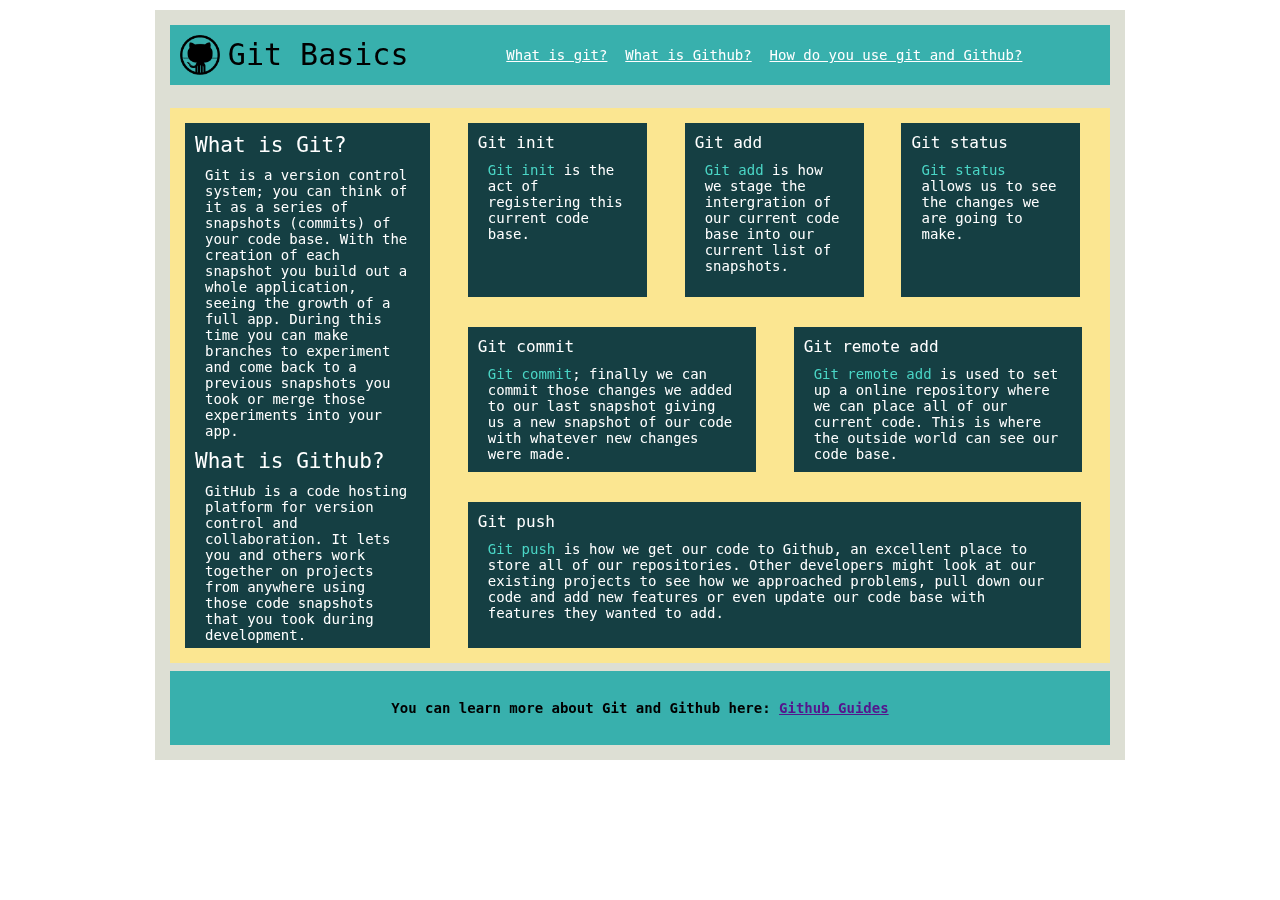
<file: GitBlocks/index.html>
<!DOCTYPE html>
<html lang="en">
<head>
    <meta charset="UTF-8">
    <meta name="viewport" content="width=device-width, initial-scale=1.0">
    <meta http-equiv="X-UA-Compatible" content="ie=edge">
    <link rel="stylesheet" href="style.css">
    <title>Git Blocks</title>
</head>
<body>
    <div class="wrapper">
        <div class="header">
            <img src="github-icon.png" alt="Github icon image">
            <h1>Git Basics</h1>
            <a href="#">What is git?</a>
            <a href="#">What is Github?</a>
            <a href="#">How do you use git and Github?</a>
            <a href="#">More resources</a>
        </div>
        <div class="center-content">
            <div class="left-column content-boxes-color">
                <h1>What is Git?</h1>
                <p>Git is a version control system; you can think of it as a series of snapshots (commits) of your code base. With the creation of each snapshot you build out a whole application, seeing the growth of a full app. During this time you can make branches to experiment and come back to a previous snapshots you took or merge those experiments into your app.</p>
                <h1>What is Github?</h1>
                <p>GitHub is a code hosting platform for version control and collaboration. It lets you and others work together on projects from anywhere using those code snapshots that you took during development.</p>
            </div>
            <div class="right-container">
                <div class="top-boxes content-boxes-color">
                    <h2>Git init</h2>
                    <p><a href="#">Git init</a> is the act of registering this current code base.</p>
                </div>
                <div class="top-boxes content-boxes-color">
                    <h2>Git add</h2>
                    <p><a href="#">Git add</a> is how we stage the intergration of our current code base into our current list of snapshots.</p>
                </div>
                <div class="top-boxes content-boxes-color">
                    <h2>Git status</h2>
                    <p><a href="#">Git status</a> allows us to see the changes we are going to make.</p>
                </div>
                <div class="middle-boxes content-boxes-color">
                    <h2>Git commit</h2>
                    <p><a href="#">Git commit</a>; finally we can commit those changes we added to our last snapshot giving us a new snapshot of our code with whatever new changes were made.</p>
                </div>
                <div class="middle-boxes content-boxes-color">
                    <h2>Git remote add</h2>
                    <p><a href="#">Git remote add</a> is used to set up a online repository where we can place all of our current code. This is where the outside world can see our code base.</p>
                </div>            
                <div class="lower-box content-boxes-color">
                    <h2>Git push</h2>
                    <p><a href="#">Git push</a> is how we get our code to Github, an excellent place to store all of our repositories. Other developers might look at our existing projects to see how we approached problems, pull down our code and add new features or even update our code base with features they wanted to add.</p>
                </div>
            </div>                      
        </div>
        <div class="footer">
            <p>You can learn more about Git and Github here: <a href="#">Github Guides</a></p>
        </div>
    </div>
</body>
</html>
</file>
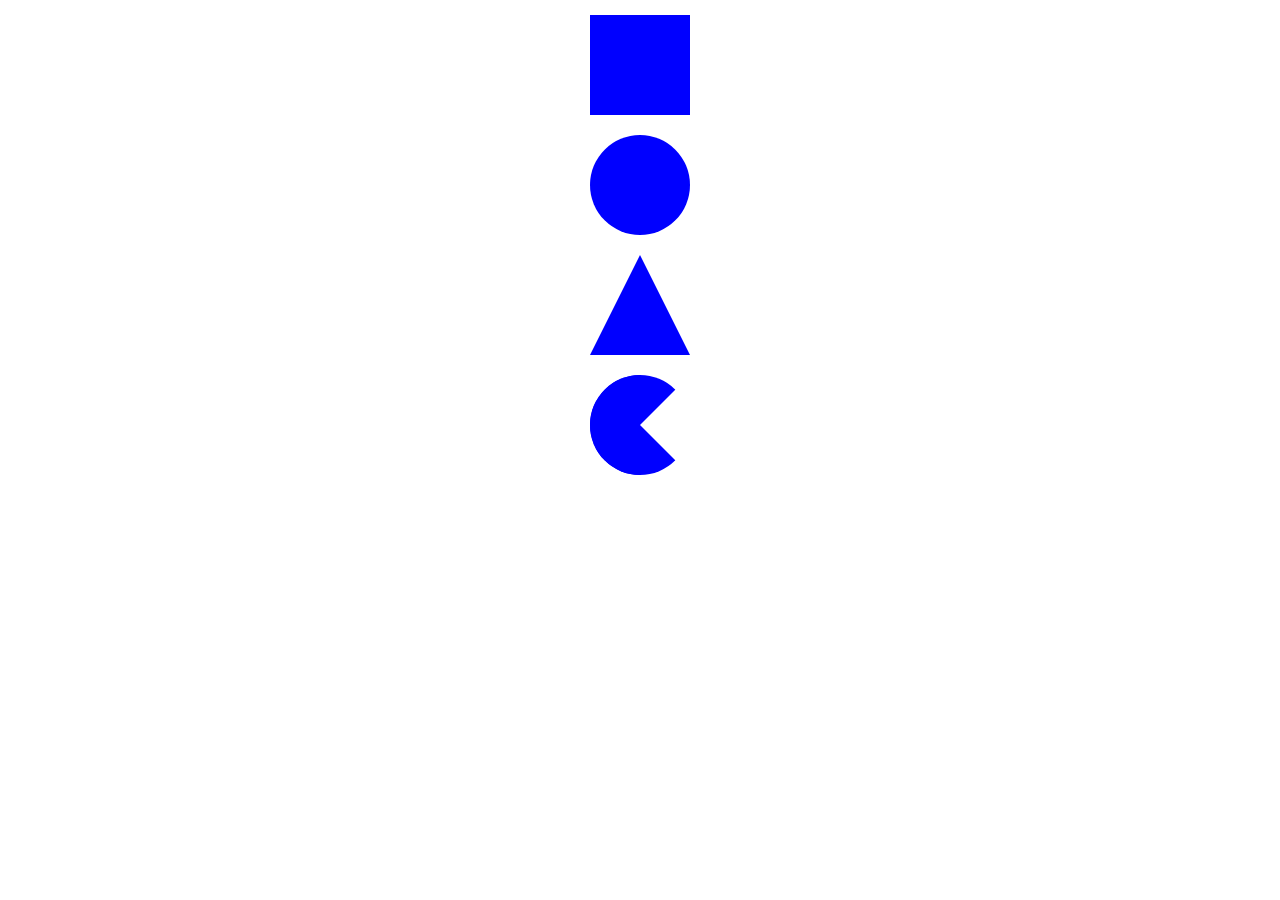
<file: Shapes/index.html>
<!DOCTYPE html>
<html lang="en">
<head>
    <meta charset="UTF-8">
    <meta name="viewport" content="width=device-width, initial-scale=1.0">
    <meta http-equiv="X-UA-Compatible" content="ie=edge">
    <link rel="stylesheet" href="stylesheet.css">
    <title>Shapes</title>
</head>
<body>
    <div class="wrapper">
        <div class="square"></div>
        <div class="circle"></div>
        <div class="triangle"></div>
        <div class="pac-man"></div>
    </div>
</body>
</html>
</file>
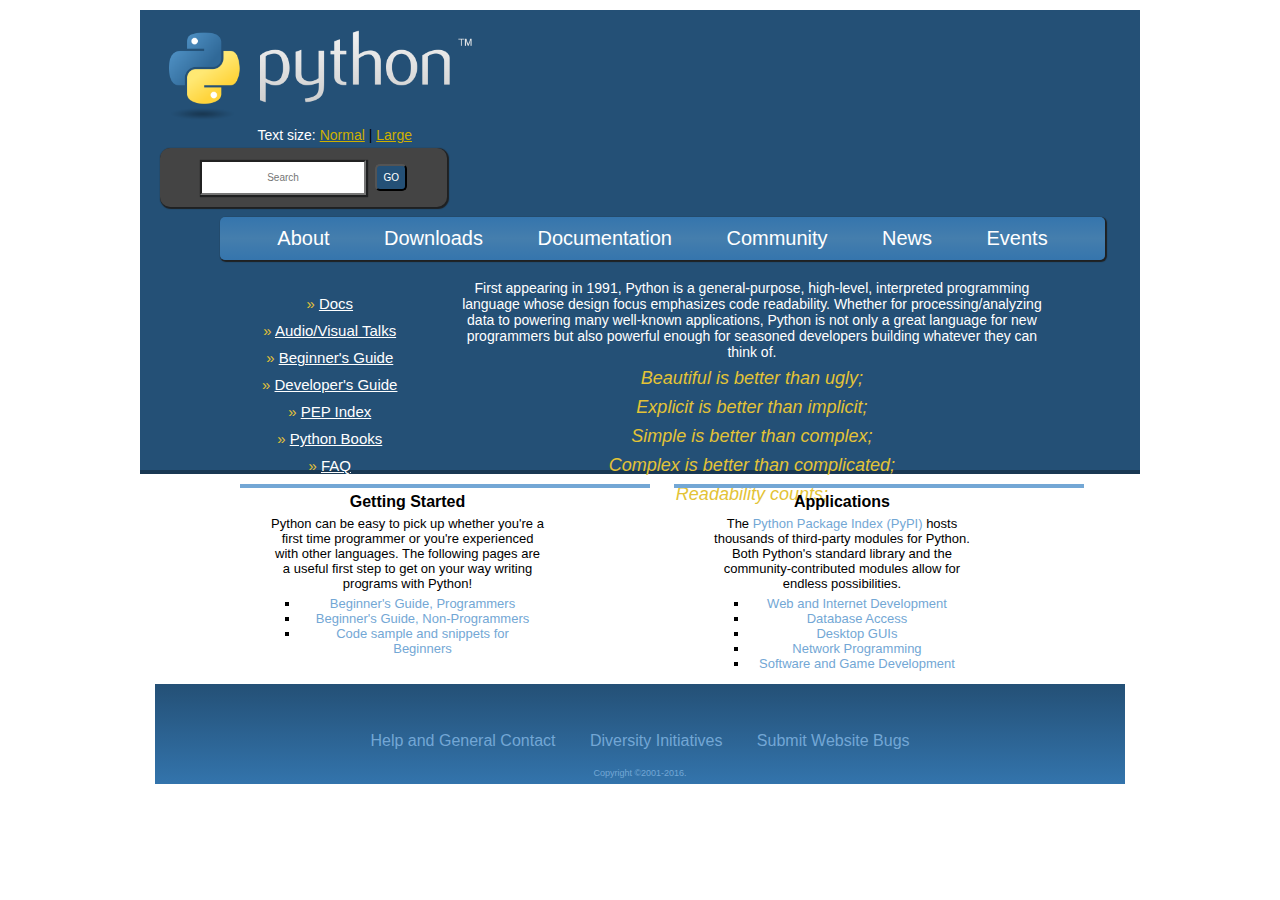
<file: AboutPython/aboutPython.html>
<!DOCTYPE html>
<html lang="en">
<head>
    <meta charset="UTF-8">
    <meta name="viewport" content="width=device-width, initial-scale=1.0">
    <meta http-equiv="X-UA-Compatible" content="ie=edge">
    <link rel="stylesheet" href="aboutPython.css">
    <title>About Python</title>
</head>
<body>
    <div id="wrapper">
        <div id="topContent">
            <img src="python.png" alt="python image logo">
            <div class="modifiers">
                <p>Text size: <a href="">Normal</a> <span>|</span> <a href="">Large</a></p>
                <div class="search">
                    <form action="search">
                        <input type="text" name="search" placeholder="Search">
                    </form>
                    <button>GO</button>
                </div>
            </div>
            <div class="navBarTop">
                <button>About</button>
                <button>Downloads</button>
                <button>Documentation</button>
                <button>Community</button>
                <button>News</button>
                <button>Events</button>
            </div>
            <div class="navBarLeft">
                <ul>
                    <li><a href="">Docs</a></li>
                    <li><a href="">Audio/Visual Talks</a></li>
                    <li><a href="">Beginner's Guide</a></li>
                    <li><a href="">Developer's Guide</a></li>
                    <li><a href="">PEP Index</a></li>
                    <li><a href="">Python Books</a></li>
                    <li><a href="">FAQ</a></li>
                </ul>
            </div>
            <div class="topText">
                <p class="topP">First appearing in 1991, Python is a general-purpose, high-level, interpreted programming language whose design focus emphasizes code readability. Whether for processing/analyzing data to powering many well-known applications, Python is not only a great language for new programmers but also powerful enough for seasoned developers building whatever they can think of.</p>
                <p class="yellowTxt">Beautiful is better than ugly;</p>
                <p class="yellowTxt">Explicit is better than implicit;</p>
                <p class="yellowTxt">Simple is better than complex;</p>
                <p class="yellowTxt">Complex is better than complicated;</p>
                <p class="yellowTxt">Readability counts;</p>
                <p class="customTxt">The Zen of Python</p>
            </div>
        </div>
        <div id="middleContent">
            <div class="column">
                <div class="columnBody">
                    <p class="columnHead">Getting Started</p>
                    <p>Python can be easy to pick up whether you're a first time programmer or you're experienced with other languages. The following pages are a useful first step to get on your way writing programs with Python!</p>
                    <ul>
                        <li><span>Beginner's Guide, Programmers</span></li>
                        <li><span>Beginner's Guide, Non-Programmers</span></li>
                        <li><span>Code sample and snippets for Beginners</span></li>
                    </ul>
                </div>
            </div>
            <div class="column">
                <div class="columnBody">
                    <p class="columnHead">Applications</p>
                    <p>The <span>Python Package Index (PyPI)</span> hosts thousands of third-party modules for Python. Both Python's standard library and the community-contributed modules allow for endless possibilities.</p>
                    <ul>
                        <li><span>Web and Internet Development</span></li>
                        <li><span>Database Access</span></li>
                        <li><span>Desktop GUIs</span></li>
                        <li><span>Network Programming</span></li>
                        <li><span>Software and Game Development</span></li>
                    </ul>
                </div>    
            </div>
        </div>
        <div id="footer">
            <p class="footerP">Help and General Contact</p>
            <p class="footerP">Diversity Initiatives</p>
            <p class="footerP">Submit Website Bugs</p>
            <p class="copyright">Copyright &copy;2001-2016.</p>
        </div>
    </div>
</body>
</html>
</file>
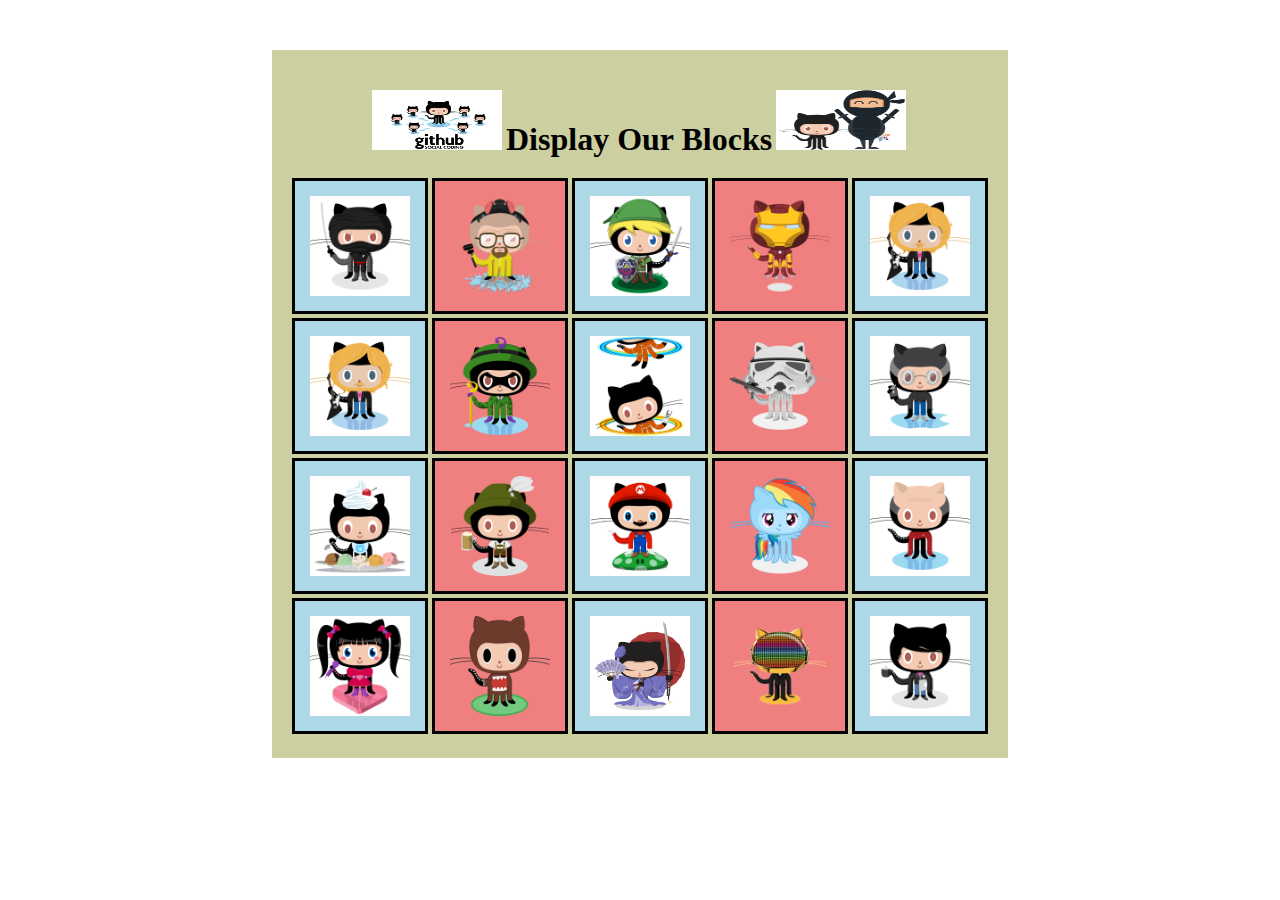
<file: DisplayingBlocks/displayingBlocks.html>
<!DOCTYPE html>
<html lang="en">
<head>
    <meta charset="UTF-8">
    <meta name="viewport" content="width=device-width, initial-scale=1.0">
    <meta http-equiv="X-UA-Compatible" content="ie=edge">
    <link rel="stylesheet" href="displayingBlocks.css">
    <title>Displaying Blocks</title>
</head>
<body>
    <div id="wrapper">
        <div id="title">
            <img src="git-images/images/github.jpg" alt="">
            <h1>Display Our Blocks</h1>
            <img src="git-images/images/catandninja.png" alt="">
        </div>
        <div id="image_table">
            <div>
                <img class="blue" src="git-images/images/dojocat.jpg" alt="">
                <img class="red" src="git-images/images/heisencat.png" alt="">
                <img class="blue" src="git-images/images/linkcat.png" alt="">
                <img class="red" src="git-images/images/ironcat.png" alt="">
                <img class="blue" src="git-images/images/defunktocat.png" alt="">
            </div>
            <div>
                <img class="blue" src="git-images/images/defunktocat.png" alt="">
                <img class="red" src="git-images/images/riddlocat.png" alt="">
                <img class="blue" src="git-images/images/chellocat.jpg" alt="">
                <img class="red" src="git-images/images/stormtroopocat.png" alt="">
                <img class="blue" src="git-images/images/visionary.jpg" alt="">
            </div>
            <div>
                <img class="blue" src="git-images/images/cherry.jpg" alt="">
                <img class="red" src="git-images/images/oktobercat.png" alt="">
                <img class="blue" src="git-images/images/mario.png" alt="">
                <img class="red" src="git-images/images/cooler.png" alt="">
                <img class="blue" src="git-images/images/jean-luc-picat.jpg" alt="">
            </div>
            <div>
                <img class="blue" src="git-images/images/aidorucat.png" alt="">
                <img class="red" src="git-images/images/domo-cat.png" alt="">
                <img class="blue" src="git-images/images/kantana.jpg" alt="">
                <img class="red" src="git-images/images/daftpunk.gif" alt="">
                <img class="blue" src="git-images/images/codercat.jpg" alt="">
            </div>           
        </div>
    </div>
</body>
</html>
</file>
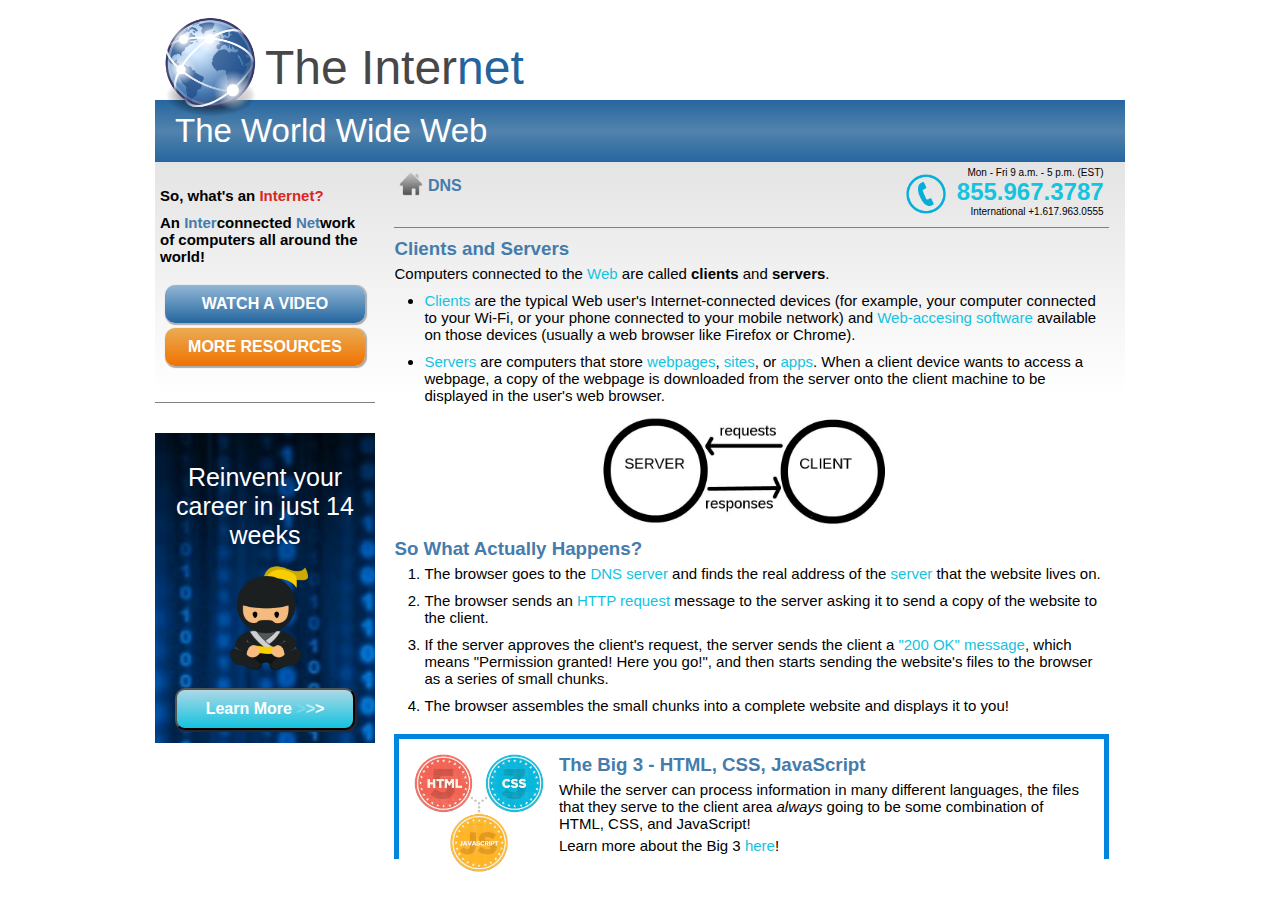
<file: Internet/internet.html>
<!DOCTYPE html>
<html lang="en">
<head>
    <meta charset="UTF-8">
    <meta name="viewport" content="width=device-width, initial-scale=1.0">
    <meta http-equiv="X-UA-Compatible" content="ie=edge">
    <link rel="stylesheet" href="internet.css">
    <title>Internet</title>
</head>
<body>
    <div id="wrapper">
        <div id="header">
            <img src="images/globe.png" alt="globe image">
            <h1>The Inter<span>net</span></h1>
            <h2 class="headerBlue textWhite">The World Wide Web</h2>
        </div>
        <div id="content">
            <div class="leftColumn">
                <div class="leftColumnTop">
                    <h5>So, what's an <span class="spanRed">Internet?</span></h5>
                    <p>An <span class="spanBlue">Inter</span>connected <span class="spanBlue">Net</span>work of computers all around the world!</p>
                    <button class="buttonBlue textWhite shadow">WATCH A VIDEO</button>
                    <button class="buttonYellow textWhite shadow">MORE RESOURCES</button>
                </div>
                <div class="leftColumnBottom">
                    <h4 class="textWhite">Reinvent your career in just 14 weeks</h4>
                    <img src="images/ninja.png" alt="ninja image">
                    <button class="buttonLightBlue textWhite">Learn More <span class="blue1">></span><span class="blue2">></span>></button>
                </div>
            </div>
            <div class="rightContent">
                <div class="rightContentUpper">
                    <img class="house" src="images/home.png" alt="DNS house image">
                    <p class="spanBlue">DNS</p>
                    <img class="phone" src="images/phone.png" alt="phone image">
                    <div class="phoneInfo">
                        <p class="time">Mon - Fri 9 a.m. - 5 p.m. (EST)</p>
                        <p class="lightBlue number">855.967.3787</p>
                        <p class="time">International +1.617.963.0555</p>
                    </div>
                </div>
                <div class="rightContentCenter">
                    <h3>Clients and Servers</h3>
                    <p>Computers connected to the <span class="lightBlue">Web</span> are called <b>clients</b> and <b>servers</b>.</p>
                    <ul>
                        <li><span class="lightBlue">Clients</span> are the typical Web user's Internet-connected devices (for example, your computer connected to your Wi-Fi, or your phone connected to your mobile network) and <span class="lightBlue">Web-accesing software</span> available on those devices (usually a web browser like Firefox or Chrome).</li>
                        <li><span class="lightBlue">Servers</span> are computers that store <span class="lightBlue">webpages</span>, <span class="lightBlue">sites</span>, or <span class="lightBlue">apps</span>. When a client device wants to access a webpage, a copy of the webpage is downloaded from the server onto the client machine to be displayed in the user's web browser.</li>
                    </ul>
                    <img src="images/client_server.jpg" alt="client server example image">
                    <h3>So What Actually Happens?</h3>
                    <ol>
                        <li>The browser goes to the <span class="lightBlue">DNS server</span> and finds the real address of the <span class="lightBlue">server</span> that the website lives on.</li>
                        <li>The browser sends an <span class="lightBlue">HTTP request</span> message to the server asking it to send a copy of the website to the client.</li>
                        <li>If the server approves the client's request, the server sends the client a <span class="lightBlue">"200 OK" message</span>, which means "Permission granted! Here you go!", and then starts sending the website's files to the browser as a series of small chunks.</li>
                        <li>The browser assembles the small chunks into a complete website and displays it to you!</li>
                    </ol>
                </div>
                <div class="rightContentLower">
                    <img src="images/html.png" alt="html image">
                    <div class="big3">
                        <h3>The Big 3 - HTML, CSS, JavaScript</h3>
                        <p>While the server can process information in many different languages, the files that they serve to the client area <i>always</i> going to be some combination of HTML, CSS, and JavaScript!</p>
                        <p>Learn more about the Big 3 <span class="lightBlue">here</span>!</p>
                    </div>
                </div>
            </div>
        </div>
    </div>
</body>
</html>
</file>
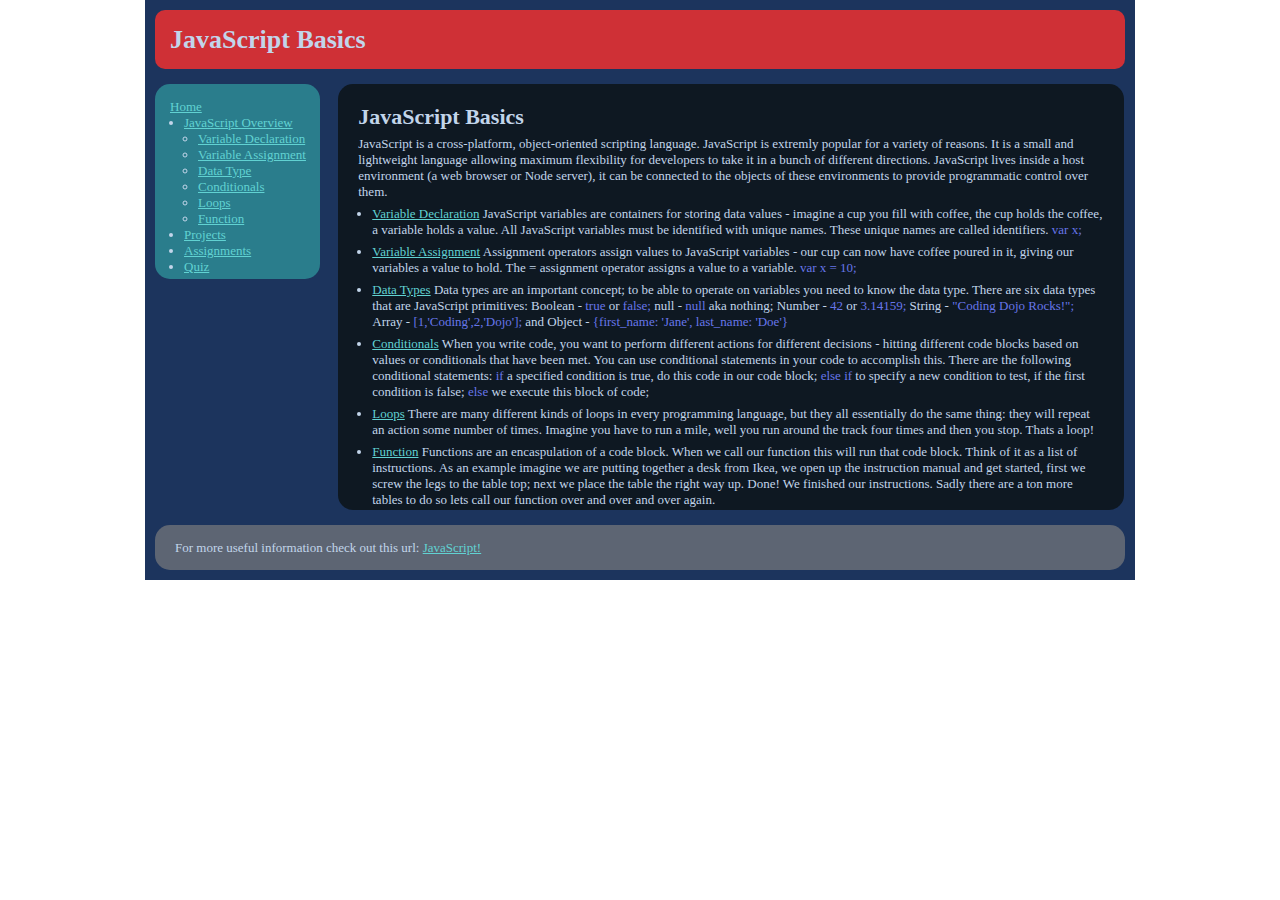
<file: JavaScriptBasics/javaScriptBasics.html>
<!DOCTYPE html>
<html lang="en">

<head>
    <meta charset="UTF-8">
    <meta name="viewport" content="width=device-width, initial-scale=1.0">
    <meta http-equiv="X-UA-Compatible" content="ie=edge">
    <link rel="stylesheet" href="javaScriptBasics.css">
    <title>Java Script Basics</title>
</head>

<body>
    <div id="wrapper">
        <div class="header">
            <h1>JavaScript Basics</h1>
        </div>
        <div class="navBar">
            <p><a href="">Home</a></p>
            <ul>
                <li><a href="">JavaScript Overview</a></li>
                <ul>
                    <li><a href="">Variable Declaration</a></li>
                    <li><a href="">Variable Assignment</a></li>
                    <li><a href="">Data Type</a></li>
                    <li><a href="">Conditionals</a></li>
                    <li><a href="">Loops</a></li>
                    <li><a href="">Function</a></li>
                </ul>
                <li><a href="">Projects</a></li>
                <li><a href="">Assignments</a></li>
                <li><a href="">Quiz</a></li>
            </ul>
        </div>
        <div class="overview">
            <h2>JavaScript Basics</h2>
            <p class="overviewFont spacing">JavaScript is a cross-platform, object-oriented scripting language. JavaScript is extremly popular for a variety
                of reasons. It is a small and lightweight language allowing maximum flexibility for developers to take it
                in a bunch of different directions. JavaScript lives inside a host environment (a web browser or Node server),
                it can be connected to the objects of these environments to provide programmatic control over them.</p>
            <ul class="overviewFont">
                <li class="spacing"><a href="">Variable Declaration</a> JavaScript variables are containers for storing data values - imagine a cup you fill with coffee, the cup holds the coffee, a variable holds a value. All JavaScript variables must be identified with unique names. These unique names are called identifiers. <span>var x;</span></li>
                <li class="spacing"><a href="">Variable Assignment</a> Assignment operators assign values to JavaScript variables - our cup can now have coffee poured in it, giving our variables a value to hold. The = assignment operator assigns a value to a variable. <span>var x = 10;</span></li>
                <li class="spacing"><a href="">Data Types</a> Data types are an important concept; to be able to operate on variables you need to know the data type. There are six data types that are JavaScript primitives: Boolean - <span>true</span> or <span>false;</span> null - <span>null</span> aka nothing; Number - <span>42</span> or <span>3.14159;</span> String - <span>"Coding Dojo Rocks!";</span> Array - <span>[1,'Coding',2,'Dojo'];</span> and Object - <span>{first_name: 'Jane', last_name: 'Doe'}</span></li>
                <li class="spacing"><a href="">Conditionals</a> When you write code, you want to perform different actions for different decisions - hitting different code blocks based on values or conditionals that have been met. You can use conditional statements in your code to accomplish this. There are the following conditional statements: <span>if</span> a specified condition is true, do this code in our code block; <span>else if</span> to specify a new condition to test, if the first condition is false; <span>else</span> we execute this block of code;</li>
                <li class="spacing"><a href="">Loops</a> There are many different kinds of loops in every programming language, but they all essentially do the same thing: they will repeat an action some number of times. Imagine you have to run a mile, well you run around the track four times and then you stop. Thats a loop!</li>
                <li class="spacing"><a href="">Function</a> Functions are an encaspulation of a code block. When we call our function this will run that code block. Think of it as a list of instructions. As an example imagine we are putting together a desk from Ikea, we open up the instruction manual and get started, first we screw the legs to the table top; next we place the table the right way up. Done! We finished our instructions. Sadly there are a ton more tables to do so lets call our function over and over and over again.</li>
            </ul>
        </div>
        <div class="footer overviewFont">
            <p>For more useful information check out this url: <a href="">JavaScript!</a></p>
        </div>
    </div>
</body>

</html>
</file>
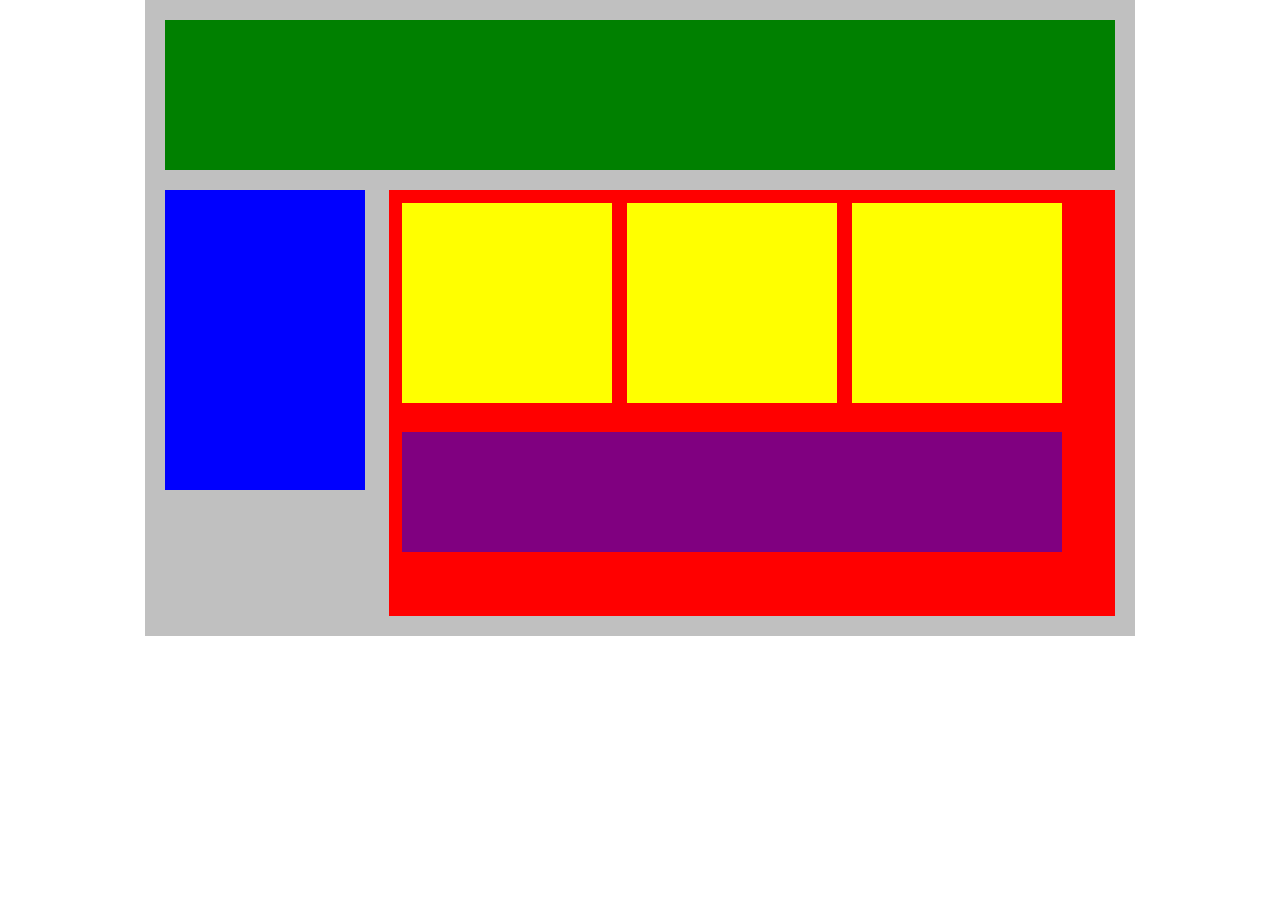
<file: PlottingYourBlocks/PlottingYourBlocks.html>
<!DOCTYPE html>
<html lang="en">
<head>
    <meta charset="UTF-8">
    <meta name="viewport" content="width=device-width, initial-scale=1.0">
    <meta http-equiv="X-UA-Compatible" content="ie=edge">
    <link rel="stylesheet" href="PlottingYourBlocks.css">
    <title>Plotting Your Blocks</title>
</head>
<body>
    <div id="wrapper">
        <div id="header"></div>
        <div id="navigation"></div>
        <div id="main_content">
            <div class="subcontents"></div>
            <div class="subcontents"></div>
            <div class="subcontents"></div>
            <div id="advertisement"></div>
        </div>
    </div>
</body>
</html>
</file>
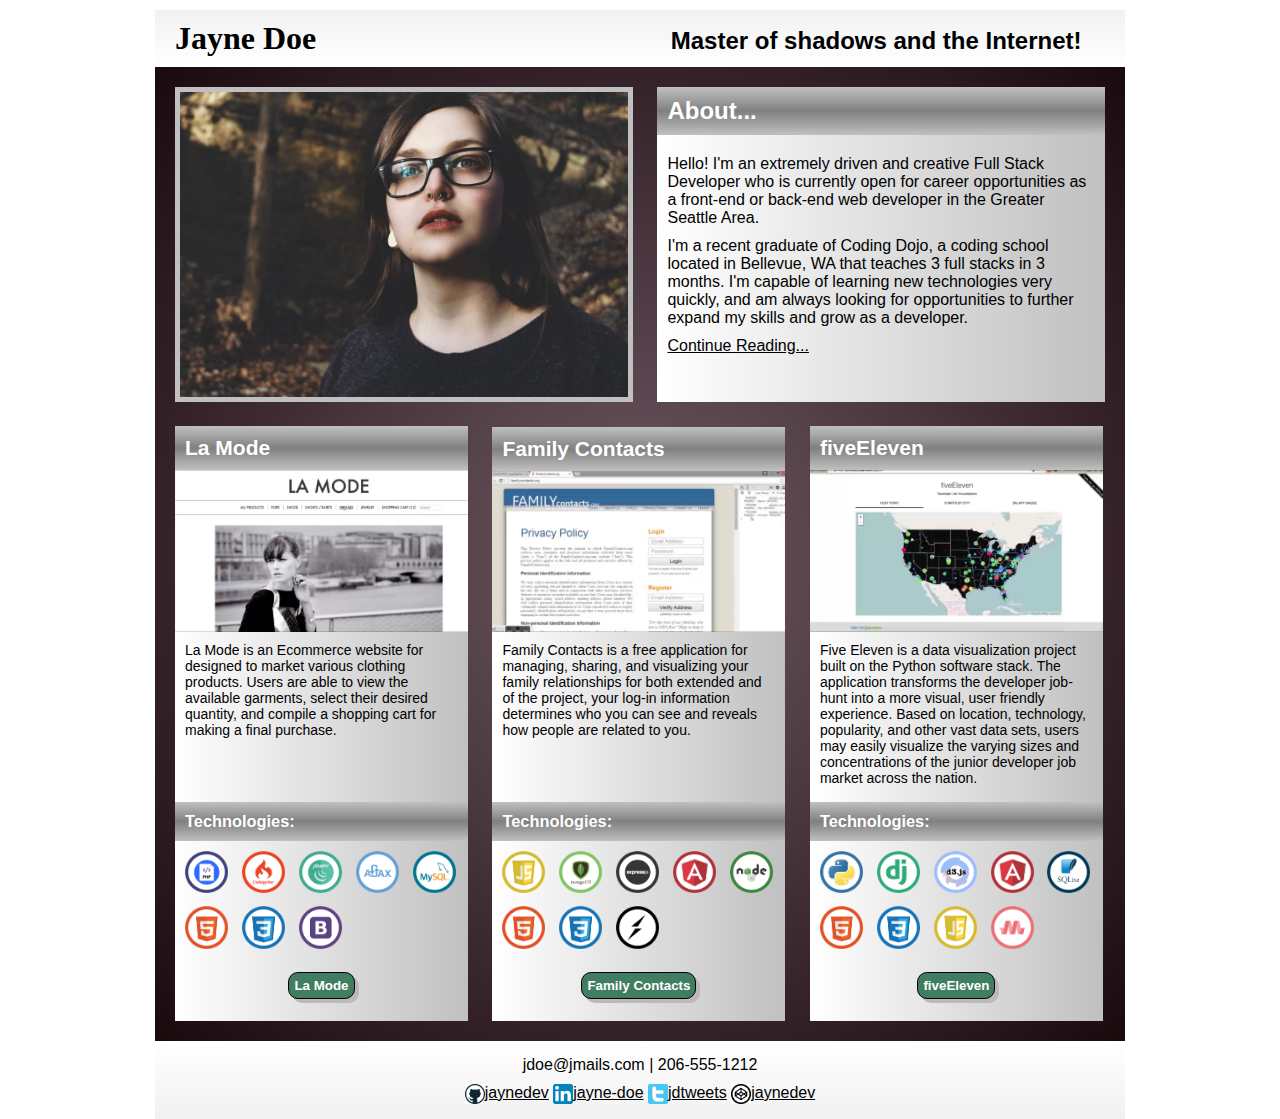
<file: Portfolio/portfolio.html>
<!DOCTYPE html>
<html lang="en">
<head>
    <meta charset="UTF-8">
    <meta name="viewport" content="width=device-width, initial-scale=1.0">
    <meta http-equiv="X-UA-Compatible" content="ie=edge">
    <link rel="stylesheet" href="portfolio.css">
    <title>Portfolio</title>
</head>
<body>
    <div id="wrapper">
        <div id="header">
            <h1>Jayne Doe</h1>
            <h2>Master of shadows and the Internet!</h2>
        </div>
        <div id="content">
            <img class="portrait" src="Portfolio_images/photo_of_me.jpg" alt="Personal Portrait">
            <div class="about">
                <h2 class="infoHeader">About...</h2>
                <div class="aboutP">
                    <p>Hello! I'm an extremely driven and creative Full Stack Developer who is currently open for career opportunities as a front-end or back-end web developer in the Greater Seattle Area.</p>
                    <p>I'm a recent graduate of Coding Dojo, a coding school located in Bellevue, WA that teaches 3 full stacks in 3 months. I'm capable of learning new technologies very quickly, and am always looking for opportunities to further expand my skills and grow as a developer.</p>
                    <a href="">Continue Reading...</a>
                </div>
            </div>
            <div class="column">
                <h2 class="infoHeader">La Mode</h2>
                <img class="columnImg" src="Portfolio_images/lamode.png" alt="La Mode img">
                <p class="columnP">La Mode is an Ecommerce website for designed to market various clothing products. Users are able to view the available garments, select their desired quantity, and compile a shopping cart for making a final purchase.</p>
                <h3 class="infoHeader">Technologies:</h3>
                <div class="tech">
                    <div class="techImgs">
                        <img src="Portfolio_images/php.png" alt="php img">
                        <img src="Portfolio_images/codeigniter.png" alt="codeigniter img">
                        <img src="Portfolio_images/jQuery.png" alt="jQuery img">
                        <img src="Portfolio_images/ajax.png" alt="ajax img">
                        <img src="Portfolio_images/mysql.png" alt="mysql img">
                        <img src="Portfolio_images/HTML.png" alt="HTML img">
                        <img src="Portfolio_images/CSS.png" alt="CSS img">
                        <img src="Portfolio_images/bootstrap.png" alt="bootstrap img">
                    </div>
                    <button type="submit">La Mode</button>
                </div>
            </div>
            <div class="column">
                <h2 class="infoHeader">Family Contacts</h2>
                <img class="columnImg" src="Portfolio_images/familycontacts.png" alt="Family Contacts img">
                <p class="columnP">Family Contacts is a free application for managing, sharing, and visualizing your family relationships for both extended and of the project, your log-in information determines who you can see and reveals how people are related to you.</p>
                <h3 class="infoHeader">Technologies:</h3>
                <div class="tech">
                    <div class="techImgs">
                        <img src="Portfolio_images/JavaScript.png" alt="JavaScript img">
                        <img src="Portfolio_images/mongodb.png" alt="mongodb img">
                        <img src="Portfolio_images/expressjs.png" alt="expressjs img">
                        <img src="Portfolio_images/angular.png" alt="angular img">
                        <img src="Portfolio_images/nodejs.png" alt="nodejs img">
                        <img src="Portfolio_images/HTML.png" alt="HTML img">
                        <img src="Portfolio_images/CSS.png" alt="CSS img">
                        <img src="Portfolio_images/socket.png" alt="socket img">
                    </div>
                    <button type="submit">Family Contacts</button>
                </div>
            </div>
            <div class="column">
                <h2 class="infoHeader">fiveEleven</h2>
                <img class="columnImg" src="Portfolio_images/fiveEleven.png" alt="fiveEleven img">
                <p class="columnP">Five Eleven is a data visualization project built on the Python software stack. The application transforms the developer job-hunt into a more visual, user friendly experience. Based on location, technology, popularity, and other vast data sets, users may easily visualize the varying sizes and concentrations of the junior developer job market across the nation.</p>
                <h3 class="infoHeader">Technologies:</h3>
                <div class="tech">
                    <div class="techImgs">
                        <img src="Portfolio_images/python.png" alt="python img">
                        <img src="Portfolio_images/django.png" alt="django img">
                        <img src="Portfolio_images/d3.png" alt="d3 img">
                        <img src="Portfolio_images/angular.png" alt="angular img">
                        <img src="Portfolio_images/sqlite.png" alt="sqlite img">
                        <img src="Portfolio_images/HTML.png" alt="HTML img">
                        <img src="Portfolio_images/CSS.png" alt="CSS img">
                        <img src="Portfolio_images/JavaScript.png" alt="JavaScript img">
                        <img src="Portfolio_images/materialize.png" alt="materialize img">
                    </div>
                    <button type="submit">fiveEleven</button>
                </div>
            </div>
        </div>
        <div id="footer">
            <p class="footerP">jdoe@jmails.com | 206-555-1212</p>
            <img class="personalInfo" src="Portfolio_images/github.png" alt="Github img"><a href="">jaynedev</a>
            <img class="personalInfo" src="Portfolio_images/linkedin.png" alt="linkedin img"><a href="">jayne-doe</a>
            <img class="personalInfo" src="Portfolio_images/twitter.png" alt="twitter img"><a href="">jdtweets</a>
            <img class="personalInfo" src="Portfolio_images/codepen.png" alt="codepen img"><a href="">jaynedev</a>
        </div>
    </div>
</body>
</html>
</file>
<file: GitBlocks/style.css>
*{
    margin: 0;
    padding: 0;
}

.wrapper{
    width: 970px;
    /* height: 1000px; */
    background-color: #DDDFD4;
    margin: 10px auto;
    font-family: monospace;
}

.header{
    display: inline-block;
    width: 940px;
    height: 60px;
    background-color: #38B0AD;
    margin: 15px;
}

.header img{
    height: 40px;
    margin: 10px 0px 15px 10px;
    mix-blend-mode: multiply;
}

.header h1{
    display: inline-block;
    line-height: 60px;
    vertical-align: top;
    font-size: 30px;
    font-weight: normal;
    margin-right: 90px;
}

.header a{
    display: inline-block;
    line-height: 60px;
    vertical-align: top;
    color: white;
    font-size: 14px;
    margin-right: 10px;
}

.center-content{
    display: inline-block;
    width: 940px;
    height: 555px;
    background-color: #FBE691;
    margin: 0px 15px;
    color: white;
}

.center-content p{
    margin: 10px 20px;
    font-size: 14px;
}

.center-content p a{
    text-decoration: none;
    color: #4AD6C6;
}

.content-boxes-color{
    background-color: #153F43;
}

.left-column{
    display: inline-block;
    width: 245px;
    height: 525px;
    margin: 15px;
}

.left-column h1{
    margin: 10px;
    font-weight: normal;
    font-size: 21px;
}

.right-container{
    display: inline-block;
    width: 655px;
    height: 540px;
    /* background-color: green; */
    vertical-align: top;
}

.right-container h2{
    margin: 10px;
    font-weight: normal;
    font-size: 16px;
}

.top-boxes{
    display: inline-block;
    width: 179px;
    height: 174px;
    margin: 15px;
    vertical-align: top;
}

.middle-boxes{
    display: inline-block;
    width: 288px;
    height: 145px;
    margin: 15px;
}

.lower-box{
    display: inline-block;
    width: 613px;
    height: 146px;
    margin: 15px;
}

.footer{
    display: inline-block;
    width: 940px;
    height: 74px;
    margin: 8px 15px 15px;
    background-color: #38B0AD;
    text-align: center;
}

.footer p{
    line-height: 74px;
    font-size: 14px;
    font-weight: bold;
}

.footer p a{
    color: #54168D;
}
</file>
<file: Shapes/stylesheet.css>
*{
    margin: 0 auto;
    padding: 0;
}

.wrapper{
    margin: 15px;
}

.square{
    height: 100px;
    width: 100px;
    background-color: blue;
    margin-bottom: 20px;
}

.circle{
    height: 100px;
    width: 100px;
    background-color: blue;
    margin-bottom: 20px;
    border-radius: 100%;
}

.triangle{
    height: 0px;
    width: 0px;
    margin-bottom: 20px;
    border-right: 50px solid transparent;
    border-left: 50px solid transparent;
    border-bottom: 100px solid blue;
}

.pac-man{
    height: 0px;
    width: 0px;
    margin-bottom: 20px;
    border-radius: 100%;
    border-top: 50px solid blue;
    border-right: 50px solid transparent;
    border-left: 50px solid blue;
    border-bottom: 50px solid blue;
}
</file>
<file: AboutPython/aboutPython.css>
* {
    margin: 0px auto;
    padding: 0px;
}
#wrapper {
    margin: 10px;
    font-family: sans-serif;
}
#topContent {
    width: 970px;
    height: 440px;
    background-color: #245076;
    padding: 10px 10px 10px 20px;
    color: white;
    border-bottom: 4px solid #193853;
}
img {
    display: inline-block;
    width: 365px;
    margin-right: 325px;
}
.modifiers {
    display: inline-block;
    vertical-align: top;
}
.modifiers p {
    font-size: 14px;
    text-align: right;
    margin: 0px 35px 5px 0px; 
}
.modifiers span {
    color: black;
}
.modifiers a {
    color: #CEAF00;
}
.search {
    background-color: #444444;
    padding: 12px 40px;
    border-radius: 10px;
    box-shadow: 1px 1px 1px 1px #1F2021;
}
.search form {
    display: inline-block;
}
.search input {
    display: inline-block;
    text-align: center;
    padding: 10px 15px;
    font-size: 10px;
    box-shadow: 1px 1px 1px 1px #1F2021;
}
.search button {
    padding: 6px;
    background-color: #245076;
    border-radius: 5px;
    color: white;
    font-size: 10px;
    margin-left: 5px;
}
.navBarTop {
    background: linear-gradient(#3575AD, #457EAD, #3575AD);
    display: inline-block;
    width: 885px;
    text-align: center;
    margin: 10px 0px 0px 60px;
    border-radius: 5px;
    box-shadow: 1px 1px 1px 1px #1F2021;
}
.navBarTop button {
    border: none;
    background: linear-gradient(#3575AD, #457EAD, #3575AD);
    padding: 10px 25px;
    color: white;
    font-size: 20px;
}
.navBarLeft {
    display: inline-block;
    text-align: center;
    margin: 25px 20px 0px 102px;
    font-size: 15px;
}
.navBarLeft ul {
    list-style: none;
}
.navBarLeft li {
    margin: 10px 0px;
}
.navBarLeft li:before {
    content: "\00BB \0020";
    color: #E3C336;
}
.navBarLeft a {
    color: white;
}
.topText {
    display: inline-block;
    width: 600px;
    text-align: center;
    padding: 20px 30px;
    vertical-align: top;
}
.topP {
    font-size: 14px;
}
.topText p {
    margin-bottom: 8px;
}
.yellowTxt {
    color: #E3C336;
    font-style: italic;
    font-size: 18px;
}
.customTxt {
    font-size: 16px;
    margin-top: 10px;
}
#middleContent {
    background-color: white;
    width: 970px;
    height: 210px;
    padding-left: 150px;
}
.column {
    display: inline-block;
    width: 400px;
    vertical-align: top;
    margin: 10px;
    text-align: center;
    border-top: 4px solid #73A7D5;
    padding: 5px;
}
.column p {
    margin-bottom: 5px;
}
.columnHead {
    font-size: 16px;
    font-weight: bold;
}
.columnBody {
    width: 275px;
    font-size: 13px;
    display: inline-block;
    margin-right: 75px;
}
.column ul {
    display: inline-block;
    list-style-type: square;
    margin-left: 30px;
}
.column li {
    padding: 0px 10px;
}
.column span {
    color: #73A7D5;
}
#footer {
    background: linear-gradient(#245076, #3374AC);
    width: 970px;
    height: 100px;
    color: #73A7D5;
    text-align: center;
}
.footerP {
    display: inline-block;
    font-size: 16px;
    margin: 48px 15px 18px;
}
.copyright {
    font-size: 9px;
}
</file>
<file: DisplayingBlocks/displayingBlocks.css>
* {
    margin: 0px auto;
    padding: 0px;
}

#wrapper {
    width: 696px;
    background-color: rgb(204, 207, 159);
    padding: 20px;
    margin: 50px auto;
}

img {
    display: inline-block;
}

h1 {
    display: inline-block;
}

#title {
    margin:20px;
    padding-left: 60px;
}

#title img {
    width: 130px;
    height: 60px;
    background-color: white;
}

#image_table img {
    width: 100px;
    height: 100px;
    border: 3px solid black;
}

.blue {
    padding: 15px;
    background-color: lightblue;
}

.red {
    padding: 15px;
    background-color: lightcoral;
}
</file>
<file: Internet/internet.css>
* {
    margin: 0px auto;
    padding: 0px;
}
#wrapper {
    margin: 10px;
    font-family: sans-serif;
}
.textWhite {
    color: white;
}
.lightBlue {
    color: #14C3DF;
}
.blue1 {
    color: #7ADAE9;
}
.blue2 {
    color: #BCECF4;
}
.shadow {    
    box-shadow: 1px 1px 1px 1px #ABABAB;
    border: none;
}
#header {
    width: 970px;
}
#header img {
    width: 108px;
    position: absolute;
    z-index: relative;
}
h1 {
    display: inline-block;
    vertical-align: top;
    padding: 30px 0px 5px 110px;
    font-weight: normal;
    font-size: 48px;
    color: #474747;
}
h1 span {
    color: #23649E;
}
h2 {
    background: linear-gradient(#26669F, #5283AC, #26669F);
    padding: 12px 20px;
    font-weight: normal;
    font-size: 33px;
}
#content {
    width: 970px;
    background: linear-gradient(#E4E4E4, white, white, white);
}
.leftColumn {
    display: inline-block;
    width: 220px;
}
.leftColumnTop {
    padding: 5px;
    height: 230px;
    border-bottom: 1px solid gray;
}
.leftColumnTop h5 {
    font-size: 15px;
    font-weight: 800;
    margin: 20px 0px 10px;
}
.spanRed {
    color: #DA2721;
}
.leftColumnTop p {
    font-size: 15px;
    margin-bottom: 20px;
    font-weight: bold;
}
.spanBlue {
    color: #457CAC;
}
button {
    display: block;
    border-radius: 10px;
    padding: 10px;
    margin-bottom: 5px;
    width: 200px;
    font-weight: 700;
    font-size: 16px;
}
.buttonBlue {
    background: linear-gradient(#92B7D5,#24669F);
}
.buttonYellow {
    background: linear-gradient(#EBAC54,#EF7200);
}
.leftColumnBottom {
    margin-top: 30px;
    background-image: url(images/ad_background.png);
    width: 220px;
    height: 310px;
}
.leftColumnBottom h4 {
    font-weight: 100;
    padding: 30px 20px 0px;
    font-size: 25px;
    text-align: center;
}
.leftColumnBottom img {
    width: 90px;
    padding: 0px 65px 10px;
}
.buttonLightBlue {
    background: linear-gradient(lightblue, #14C3DF);
    width: 180px;
    box-shadow: 1px 1px 1px 1px #25282C;
}
.rightContent {
    display: inline-block;
    vertical-align: top;
    width: 745px;
}
.rightContentUpper {
    width: 715px;
    margin-left: 15px;
    border-bottom: 1px solid grey;
}
.house {
    width: 24px;
    padding: 10px 0px 0px 5px;
}
.rightContentUpper .spanBlue {
    display: inline-block;
    font-weight: bold;
    vertical-align: top;
    padding: 15px 0px;
}
.phone {
    width: 40px;
    vertical-align: top;
    padding: 12px 0px 0px 440px;
}
.phoneInfo {
    display: inline-block;
    width: 148px;
    padding: 5px 0px 10px 5px;
    vertical-align: top;
    text-align: right;
}
.time {
    font-size: 10px;
}
.number{
    font-size: 24px;
    font-weight: 700;
    line-height: 28px;
}
.rightContentCenter {
    width: 715px;
    margin-left: 15px;
}
h3 {
    color: #457CAC;
    padding: 10px 0px 5px;
}
.rightContentCenter p {
    padding-bottom: 10px;
    font-size: 15px;
}
ul {
    padding-left: 30px;
    font-size: 15px;
}
li {
    padding-bottom: 10px
}
.rightContentCenter img {
    width: 300px;
    padding-left: 200px;
}
ol {
    padding-left: 30px;
    font-size: 15px;
}
.rightContentLower {
    width: 675px;
    height: 110px;
    margin: 10px 0px 0px 15px;
    border: 5px solid #0085E0;
    border-bottom: 0;
    padding: 5px 15px;
}
.rightContentLower img {
    width: 130px;
    padding: 10px 10px 0px 0px;
}
.big3 {
    display: inline-block;
    width: 530px;
    vertical-align: top;
}
.big3 p {
    padding-bottom: 5px;
    font-size: 15px;
}
</file>
<file: JavaScriptBasics/javaScriptBasics.css>
* {
    margin: 0px auto;
    padding: 0px;
}
#wrapper {
    background-color: #1c345d;
    margin: 0px auto;
    padding: 10px;
    width: 970px;
    height: 560px;
    color: #c2d5ea;
    font-size: 13px;
}
h1 {
    font-size: 26px;
}
h2 {
    font-size: 22px;
}
ul {
    margin-left: 14px;
}
a {
    color: #61d2d2;
}
span {
    color: #6776e9;
}
.spacing {
    margin-top: 6px;
}
.header {
    background-color: #cf3036;
    width: 955px;
    height: 34px;
    margin: 0px 0px 15px;
    padding: 15px 0px 10px 15px;
    border-radius: 10px;
}
.navBar {
    display: inline-block;
    background-color: #2a7d8c;
    width: 150px;
    height: 165px;
    vertical-align: top;
    margin-right: 15px;
    padding: 15px 0px 15px 15px;
    border-radius: 15px;
}
.overview {
    display: inline-block;
    background-color: #0e1822;
    width: 746px;
    height: 386px;
    padding: 20px 20px 20px 20px;
    border-radius: 15px;
}
.footer {
    display: inline-block;
    background-color: #5d6573;
    width: 950px;
    height: 10px;
    padding: 15px 0px 20px 20px;
    border-radius: 15px;
    margin-top: 15px;
}
</file>
<file: PlottingYourBlocks/PlottingYourBlocks.css>
* {
    margin: 0px auto;
    padding: 0px;
}

#wrapper {
    width: 950px;
    background-color: silver;
    margin: 0px auto;
    padding: 20px;
}

#header {
    height: 150px;
    background-color: green;
    margin-bottom: 20px;
}

#navigation {
    height: 300px;
    width: 200px;
    background-color: blue;
    display: inline-block;
    vertical-align: top;
    margin-right: 20px;
}

#main_content {
    height: 400px;
    width: 700px;
    background-color: red;
    display: inline-block;
    padding: 13px;
}

.subcontents {
    height: 200px;
    width: 210px;
    background-color: yellow;
    display: inline-block;
    margin-right: 11px;
}

#advertisement {
    height: 120px;
    width: 660px;
    background-color: purple;
    display: inline-block;
    margin-top: 25px;
}
</file>
<file: Portfolio/portfolio.css>
* {
    margin: 0px auto;
    padding: 0px;
}
#wrapper {
    margin: 10px auto;
    width: 970px;
    height: 1080px;
    font-family: sans-serif;
}
#header {
    background: linear-gradient(#f1f1f1, white);
    padding: 10px 20px;
}
h1 {
    display: inline-block;
    margin-right: 350px;
    font-family: "Comic Sans MS";
}
#header h2 {
    display: inline-block;
}
#content {
    background: radial-gradient(#6f5964, #1a0a0e);
    padding: 20px 0px 20px 20px;
}
.portrait {
    display: inline-block;
    background-color: #c0c0c0;
    padding: 5px;
    width: 448px;
    height: 305px;
    margin-right: 20px;
}
.about {
    display: inline-block;
    width: 448px;
    height: 305px;
    vertical-align: top;
}
.infoHeader {
    display: block;
    background: linear-gradient(#c0c0c0, gray, #c0c0c0);
    padding: 10px;
    color: white;
}
.aboutP {
    background: linear-gradient(-90deg, #c0c0c0, white);
    padding: 10px;
    height: 247px;
}
.about p {
    margin: 10px 0px;
}
.column {
    display: inline-block;
    width: 293px;
    margin: 20px 20px 0px 0px;
    font-size: 14px;
}
.columnImg {
    display: block;
    width: 293px;
}
.columnP {
    background: linear-gradient(-90deg, #c0c0c0, white);
    height: 150px;
    padding: 10px;
}
.tech {
    background: linear-gradient(-90deg, #c0c0c0, white);
    height: 180px;
}
.techImgs {
    padding: 10px 0px 10px 10px;
}
.tech img {
    display: inline-block;
    width: 43px;
    margin: 0px 10px 10px 0px;
}
button {
    display: block;
    background-color: #407d61;
    padding: 5px;
    border: 1px solid black;
    color: white;
    border-radius: 10px;
    font-weight: bold;
    box-shadow: 4px 4px #bcb8bc;
}
#footer {
    background: linear-gradient(white, #f1f1f1);
    padding: 15px;
    text-align: center;
}
#footer p {
    margin-bottom: 10px;
}
.personalInfo {
    width: 20px;
    vertical-align: top;
}
a {
    color: black;
}
</file>
